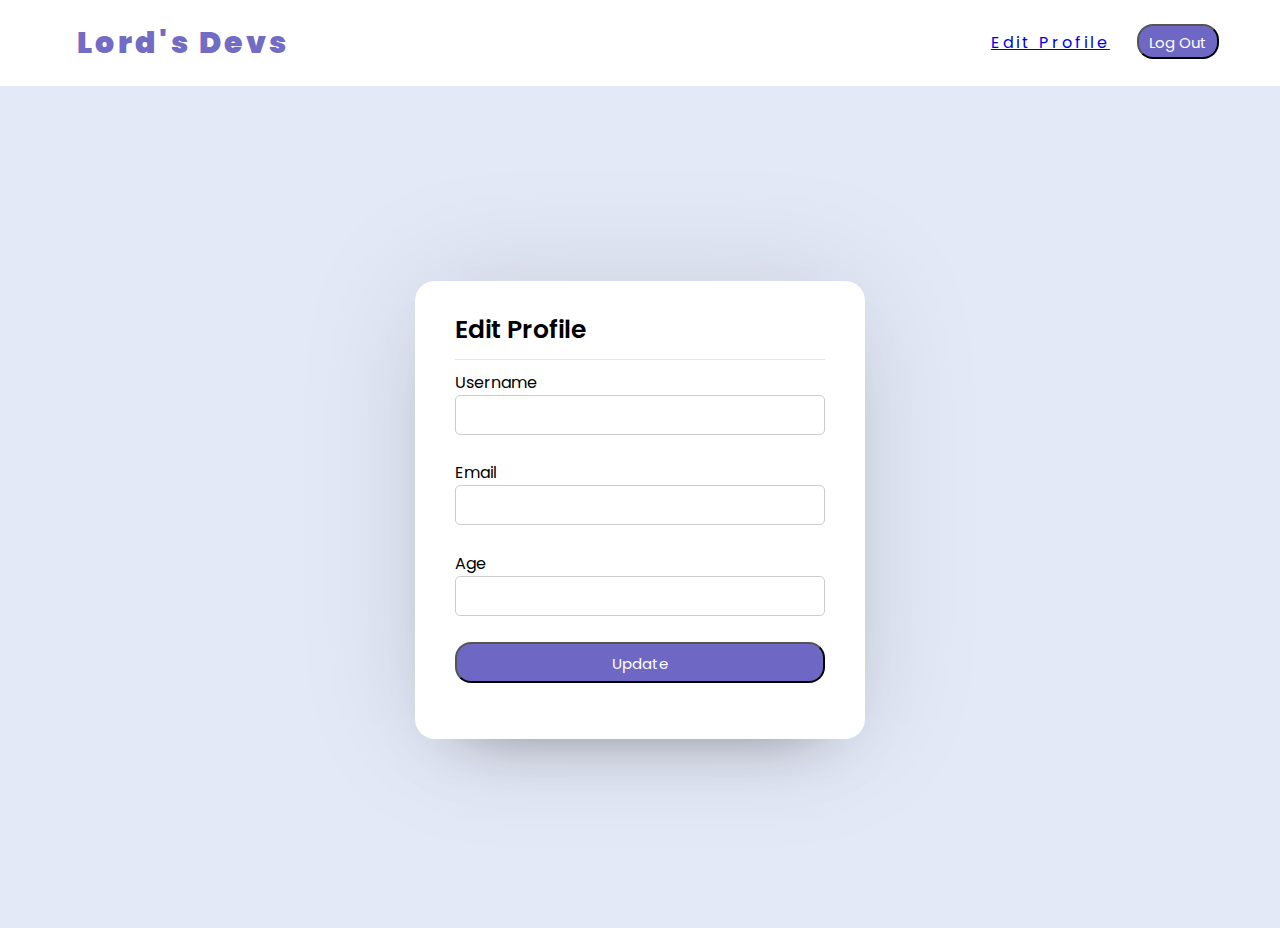
<file: Log-in/app/controllers/edit.html>
<!DOCTYPE html>
<html lang="en">

<head>
    <meta charset="UTF-8">
    <meta name="viewport" content="width=device-width, initial-scale=1.0">
    <link rel="stylesheet" href="../../assets/css/form-style.css">
    <link rel="stylesheet" href="../../assets/css/home-style.css">
    <title>Edit Profile</title>
</head>

<body>
    <div class="nav">
        <div class="logo">
            <p><a href="../views/home.html">Lord's Devs</a></p>
        </div>

        <div class="right-links">
            <a href="edit.html">Edit Profile</a>
            <a href="Logout.php">
                <button class="btn">Log Out</button>
            </a>
        </div>
    </div>
    <div class="container">
        <div class="box form-box">
            <header>Edit Profile</header>
            <form action="" class="post">

                <div class="field input">
                    <label for="username">Username</label>
                    <input type="text" name="username" id="username" autocomplete="off" required>
                </div>

                <div class="field input">
                    <label for="email">Email</label>
                    <input type="email" name="email" id="email" autocomplete="off" required>
                </div>

                <div class="field input">
                    <label for="age">Age</label>
                    <input type="number" name="age" id="age" autocomplete="off" required>
                </div>

                <div class="field">
                    <input type="submit" class="btn" name="submit" value="Update">
                </div>

            </form>
        </div>
    </div>
</body>

</html>
</file>
<file: Log-in/assets/css/form-style.css>
@import url(https://fonts.googleapis.com/css2?family=Poppins:wght@200&display=swap);

* {
  padding: 0;
  margin: 0;
  box-sizing: border-box;
  font-family: "Poppins", sans-serif;
}

body {
  background: #e4e9f7;
}

.container {
  margin: 1.5% 0% 1% 0%;
  display: flex;
  align-items: center;
  justify-content: center;
  min-height: 90vh;
}

.box {
  background-color: white;
  display: flex;
  flex-direction: column;
  padding: 30px 40px;
  border-radius: 20px;
  box-shadow: 0 0 128px 0 rgba(0, 0, 0, 0.1),
    0 32px 64px -48px rgba(0, 0, 0, 0.5);
}

.form-box {
  width: 450px;
  margin: 10px 10px;
}

.form-box header {
  font-size: 25px;
  font-weight: 600;
  padding-bottom: 10px;
  border-bottom: 1px solid #e6e6e6;
  margin-bottom: 10px;
}

.form-box form .field {
  display: flex;
  padding: 10%, 0%, 0%, 0%;
  margin-bottom: 7%;
  flex-direction: column;
}

.form-box form .input input {
  height: 40px;
  width: 100%;
  font-size: 16px;
  padding: 0 10px;
  border-radius: 5px;
  border: 1px solid #ccc;
  outline: none;
}

.btn {
  height: 35px;
  background: rgba(76, 68, 182, 0.808);
  border-radius: 16px;
  color: #fff;
  font-size: 15px;
  cursor: pointer;
  transition: all 0.3s;
  padding: 2% 10px 8% 10px;
}

.btn:hover {
  opacity: 0.82;
}

.submit {
  width: 100%;
}

.link {
  margin-bottom: 15px;
}
</file>
<file: Log-in/assets/css/home-style.css>
.nav {
  background: #fff;
  display: flex;
  flex-direction: row;
  padding: 1% 4% 1% 6%;
  letter-spacing: 3px;
  justify-content: space-between;
  line-height: 60px;
  z-index: 100;
}

.logo {
  font-size: 30px;
  font-weight: 900;
}

.logo a {
  text-decoration: none;
  color: rgba(76, 68, 182, 0.808);;
}

.right-links a {
  padding: 0 10px;
}

.main {
  display: flex;
  align-items: center;
  justify-content: center;
  margin-top: 60px;
}

.main-box {
  display: flex;
  flex-direction: column;
  width: 70%;
}

.main-box .top {
  margin: 5% 3% 5% 5%;
  display: flex;
  flex-direction: row; /*row*/
  justify-content: space-between;
}

.top .box {
  margin: 10px 10px;
}

.bottom {
  width: 100%;
  margin-top: 20px;
}

.message {
  text-align: center;
  background: #f9eded;
  padding: 15px 0px;
  border: 2px solid #699053;
  border-radius: 6px;
  margin-bottom: 10px;
  color: red;
}

/* CSS para Pantallas pequeñas */
@media only screen and (max-width: 840px) {
  .main-box .top{
    display: flex;
    flex-direction: column;
    justify-content: space-between;
  }

  .bottom{
    margin-top: 0;
  }
}
</file>
